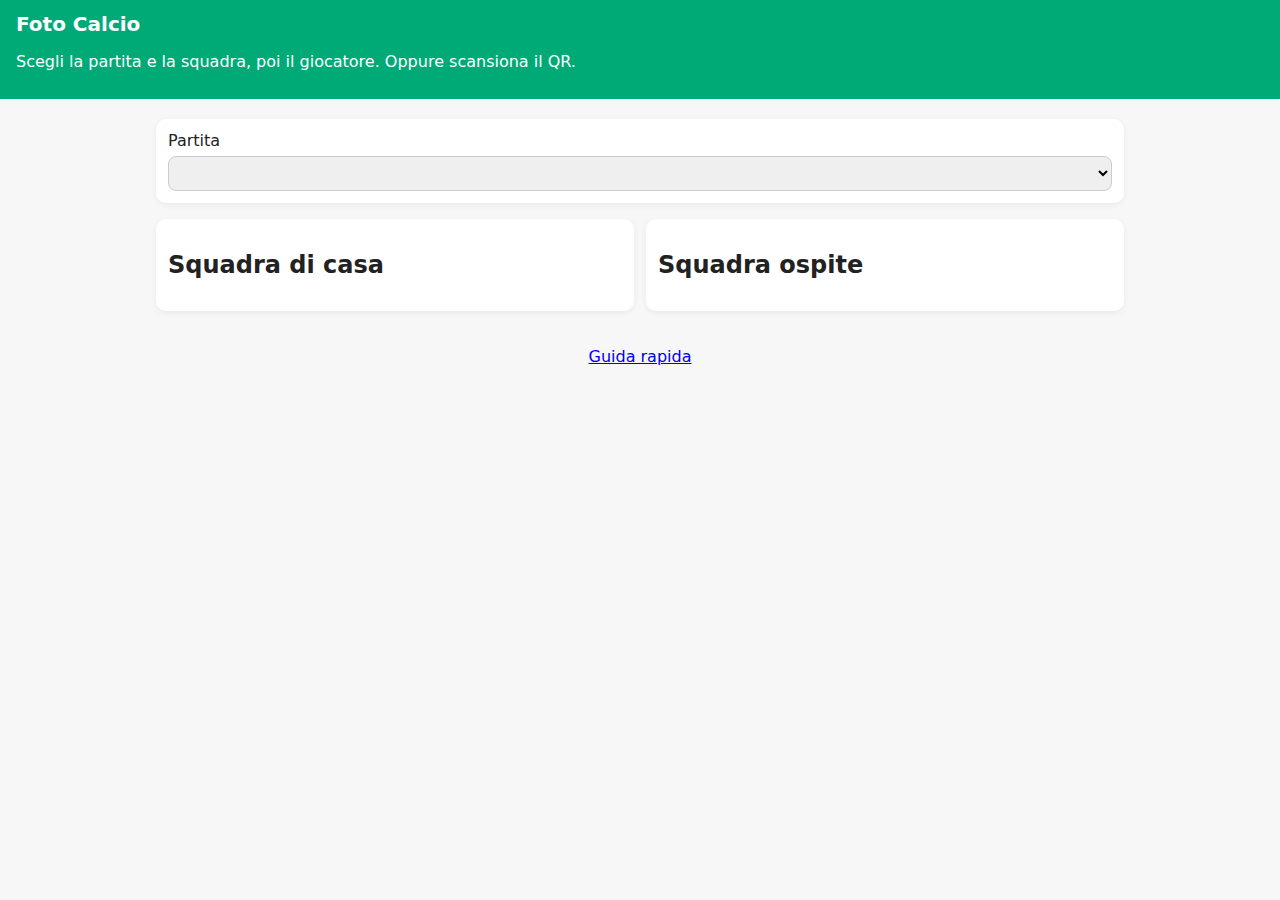
<file: index.html>
<!doctype html>
<html lang="it">
<head>
  <meta charset="utf-8">
  <meta name="viewport" content="width=device-width, initial-scale=1">
  <title>Foto Calcio — Eventi</title>
  <link rel="stylesheet" href="assets/css/styles.css">
</head>
<body>
  <header>
    <h1>Foto Calcio</h1>
    <p>Scegli la partita e la squadra, poi il giocatore. Oppure scansiona il QR.</p>
  </header>
  <main id="app">
    <div class="card">
      <label for="eventSelect">Partita</label>
      <select id="eventSelect"></select>
    </div>
    <div class="row">
      <div class="card half">
        <h2>Squadra di casa</h2>
        <ul id="homeList" class="list"></ul>
      </div>
      <div class="card half">
        <h2>Squadra ospite</h2>
        <ul id="awayList" class="list"></ul>
      </div>
    </div>
  </main>
  <footer>
    <a href="readme.html">Guida rapida</a>
  </footer>
  <script src="assets/js/app.js"></script>
</body>
</html>
</file>
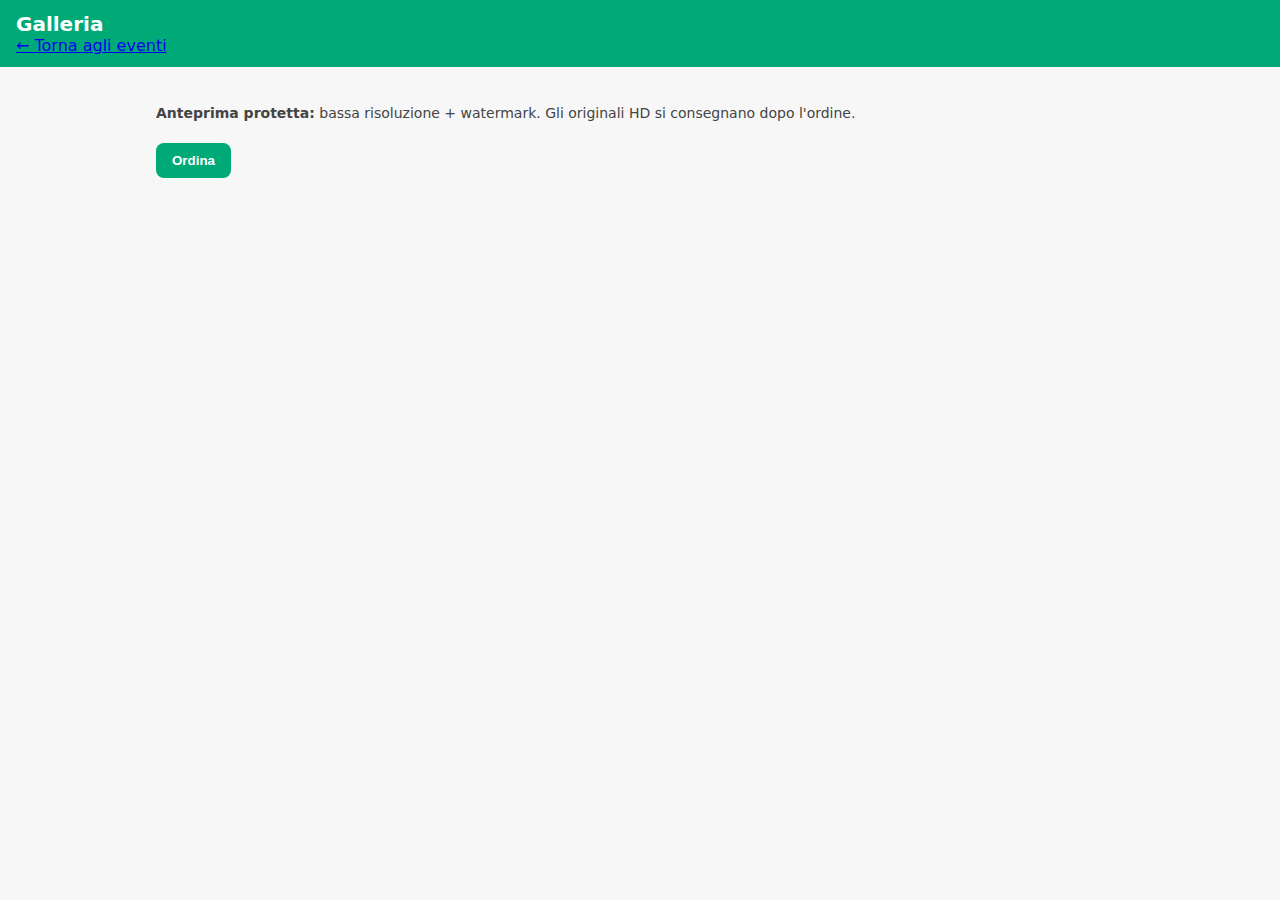
<file: gallery.html>
<!doctype html>
<html lang="it">
<head>
  <meta charset="utf-8">
  <meta name="viewport" content="width=device-width, initial-scale=1">
  <title>Galleria</title>
  <link rel="stylesheet" href="assets/css/styles.css">
  <meta name="referrer" content="no-referrer">
</head>
<body>
  <header>
    <h1 id="title">Galleria</h1>
    <nav><a href="index.html">← Torna agli eventi</a></nav>
  </header>
  <main id="gallery">
    <p id="info"></p>
    <div id="thumbs" class="grid"></div>
    <div class="notice">
      <strong>Anteprima protetta:</strong> bassa risoluzione + watermark. Gli originali HD si consegnano dopo l'ordine.
    </div>
    <div class="actions">
      <button id="orderBtn">Ordina</button>
    </div>
  </main>
  <script src="assets/js/gallery.js"></script>
</body>
</html>
</file>
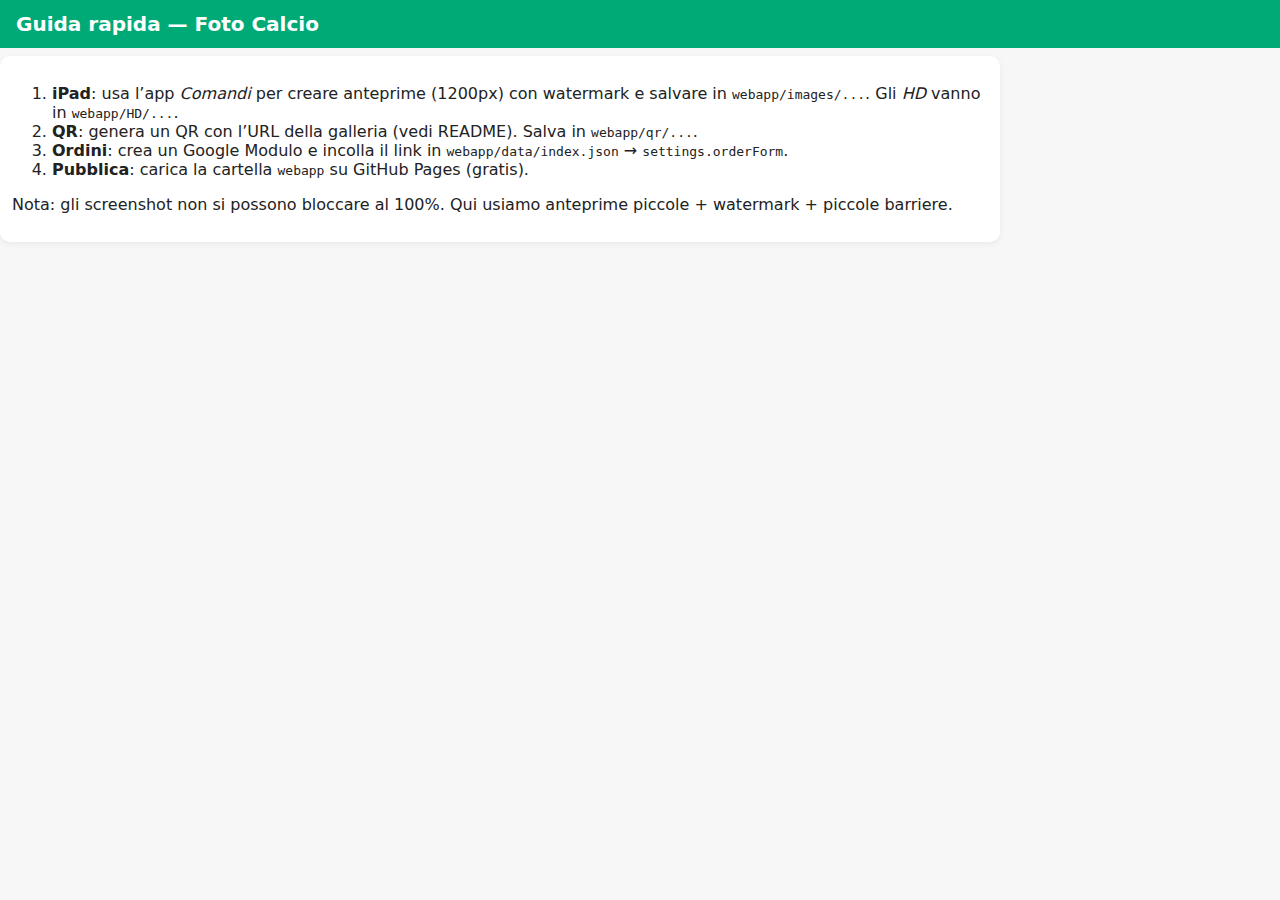
<file: readme.html>
<!doctype html>
<html lang="it">
<head><meta charset="utf-8"><meta name="viewport" content="width=device-width, initial-scale=1">
<title>Guida rapida</title><link rel="stylesheet" href="assets/css/styles.css"></head>
<body>
<header><h1>Guida rapida — Foto Calcio</h1></header>
<main class="card">
<ol>
<li><strong>iPad</strong>: usa l’app <em>Comandi</em> per creare anteprime (1200px) con watermark e salvare in <code>webapp/images/...</code>. Gli <em>HD</em> vanno in <code>webapp/HD/...</code>.</li>
<li><strong>QR</strong>: genera un QR con l’URL della galleria (vedi README). Salva in <code>webapp/qr/...</code>.</li>
<li><strong>Ordini</strong>: crea un Google Modulo e incolla il link in <code>webapp/data/index.json</code> → <code>settings.orderForm</code>.</li>
<li><strong>Pubblica</strong>: carica la cartella <code>webapp</code> su GitHub Pages (gratis).</li>
</ol>
<p>Nota: gli screenshot non si possono bloccare al 100%. Qui usiamo anteprime piccole + watermark + piccole barriere.</p>
</main>
</body>
</html>
</file>
<file: assets/css/styles.css>
*{box-sizing:border-box}body{font-family:system-ui,-apple-system,Segoe UI,Roboto,Arial,sans-serif;margin:0;background:#f7f7f7;color:#222}
header{background:#0a7; color:#fff; padding:12px 16px}
h1{margin:0;font-size:20px}
main{padding:12px 16px;max-width:1000px;margin:0 auto}
footer{padding:16px;text-align:center;color:#666}
.card{background:#fff;border-radius:10px;box-shadow:0 2px 6px rgba(0,0,0,.06);padding:12px;margin:8px 0}
.row{display:flex; gap:12px; flex-wrap:wrap}
.half{flex:1 1 320px}
.list{list-style:none;padding:0;margin:0}
.list li{padding:8px;border-bottom:1px solid #eee;display:flex;justify-content:space-between;align-items:center}
.list a{text-decoration:none;color:#0a7}
.grid{display:grid;grid-template-columns:repeat(auto-fill,minmax(140px,1fr));gap:10px}
.thumb{position:relative;overflow:hidden;border-radius:8px;background:#fff;box-shadow:0 2px 5px rgba(0,0,0,.08)}
.thumb img{width:100%;height:160px;object-fit:cover;filter:blur(1px);}
.thumb .wm{position:absolute;inset:0;display:flex;align-items:center;justify-content:center;font-weight:700;
  font-size:14px;color:rgba(255,255,255,.9);text-shadow:0 1px 2px #000; transform:rotate(-18deg); pointer-events:none}
.thumb .no-screenshot{position:absolute;bottom:6px;right:6px;font-size:10px;background:rgba(0,0,0,.6);color:#fff;padding:4px 6px;border-radius:6px}
.notice{font-size:14px;color:#444;margin:10px 0}
.actions{position:sticky;bottom:0;background:#f7f7f7;padding:12px 0}
button{background:#0a7;color:#fff;border:none;padding:10px 16px;border-radius:8px;font-weight:600}
label{display:block;margin-bottom:6px}
select{width:100%;padding:8px;border:1px solid #ccc;border-radius:8px}
/* Piccole barriere anti-screenshot (non infallibili) */
body, img{-webkit-user-select:none; user-select:none}
img{pointer-events:none}
</file>
